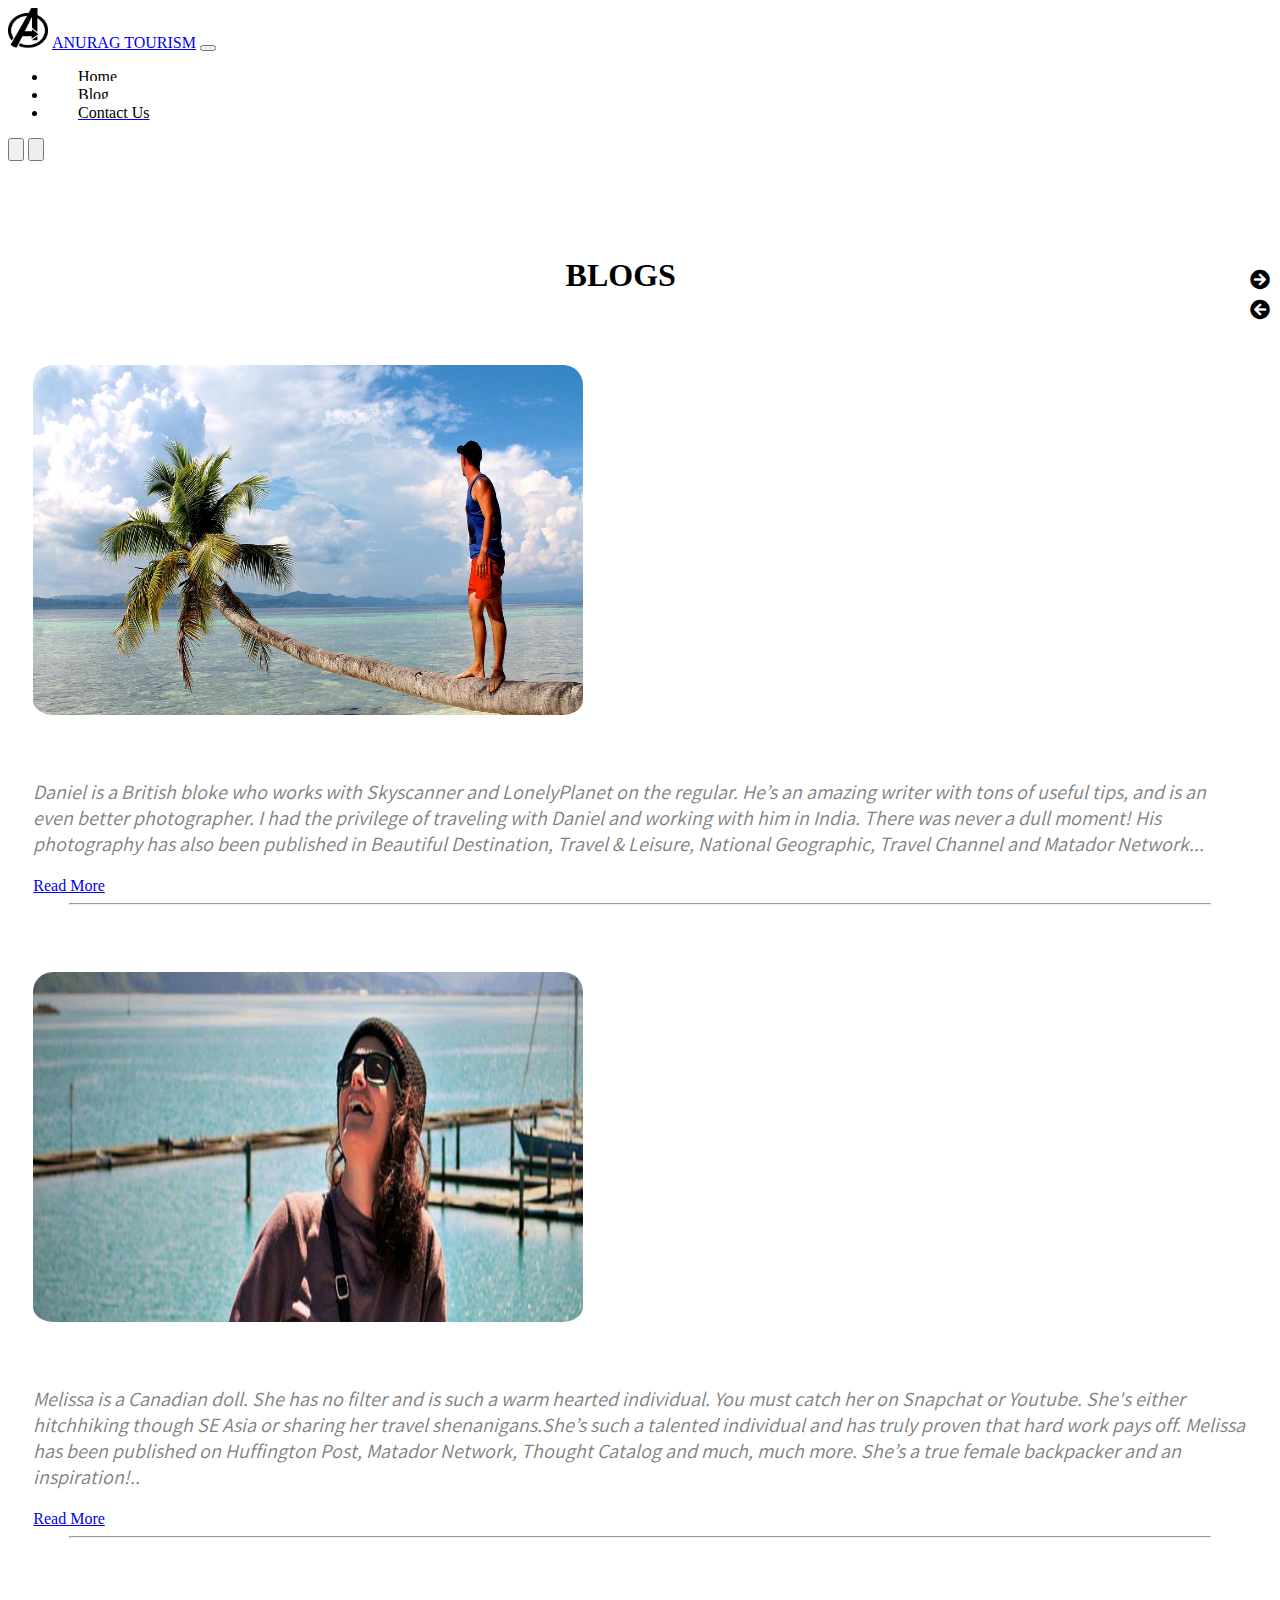
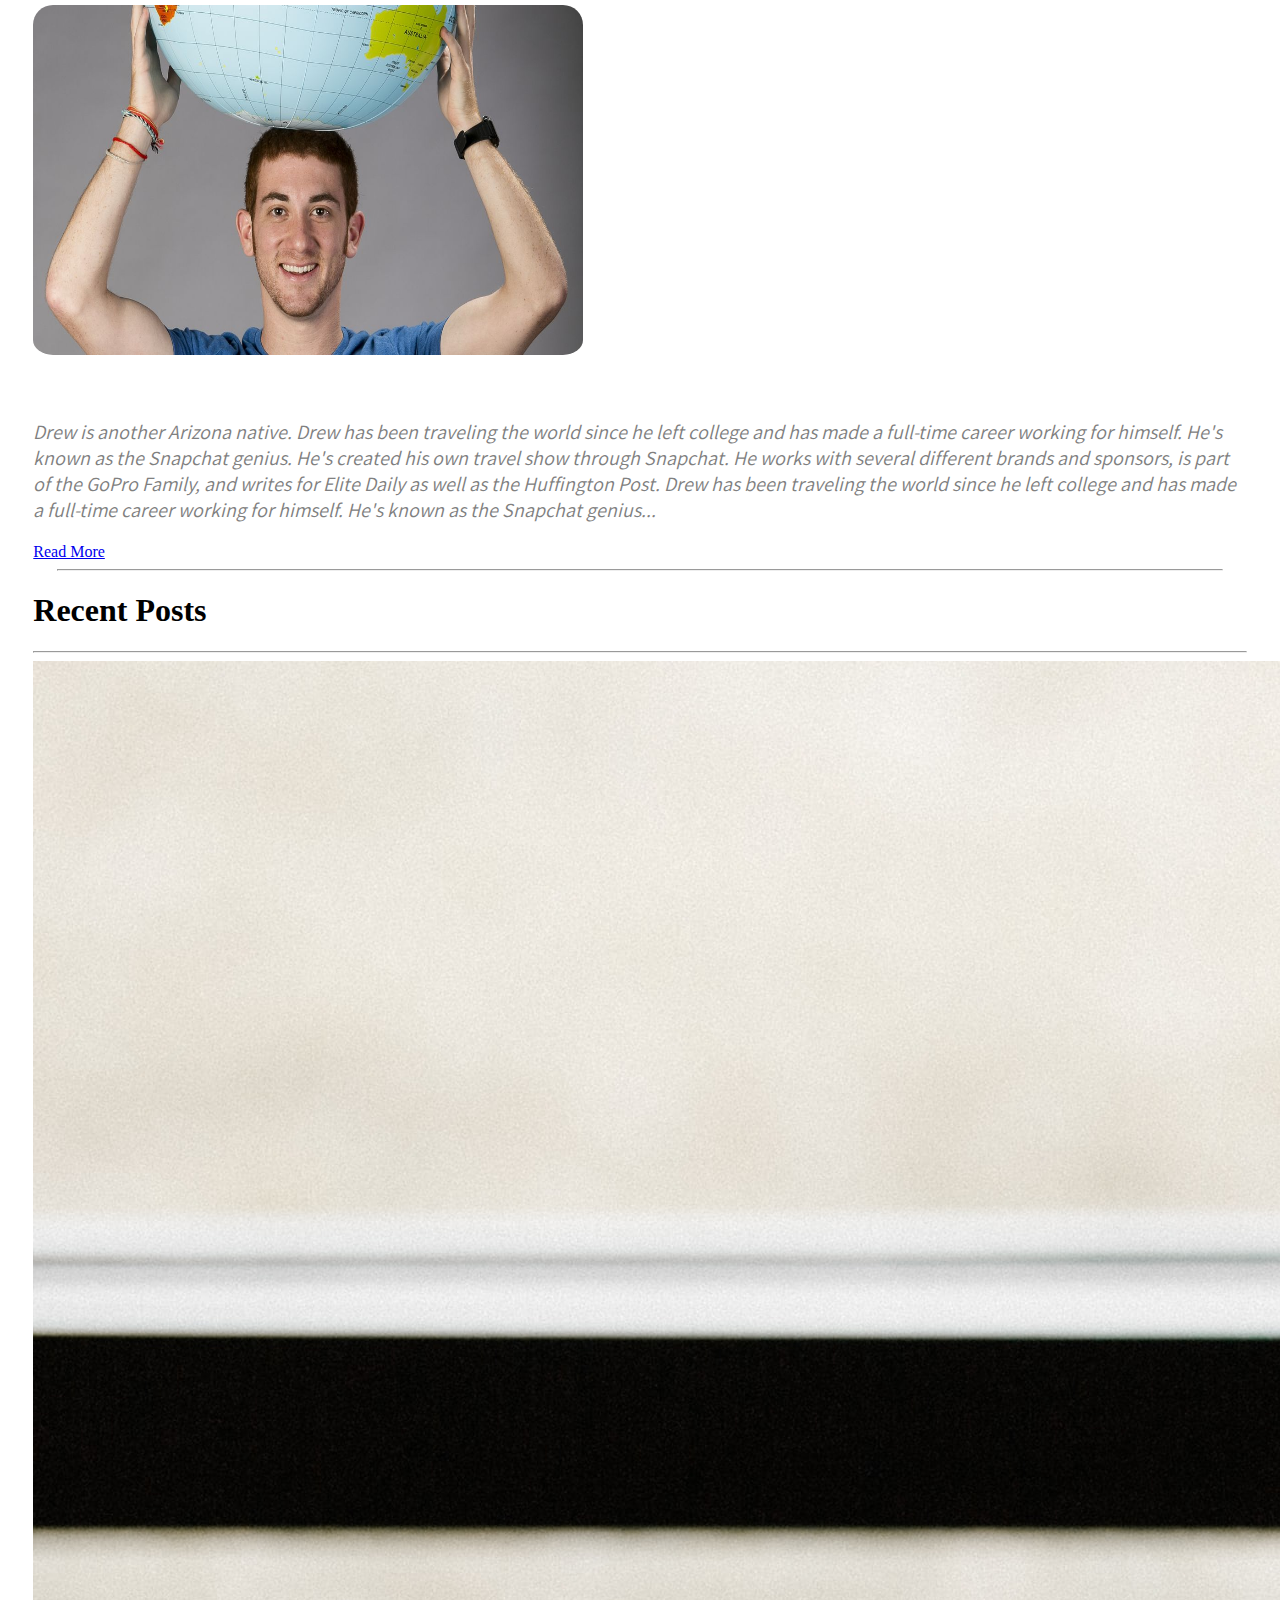
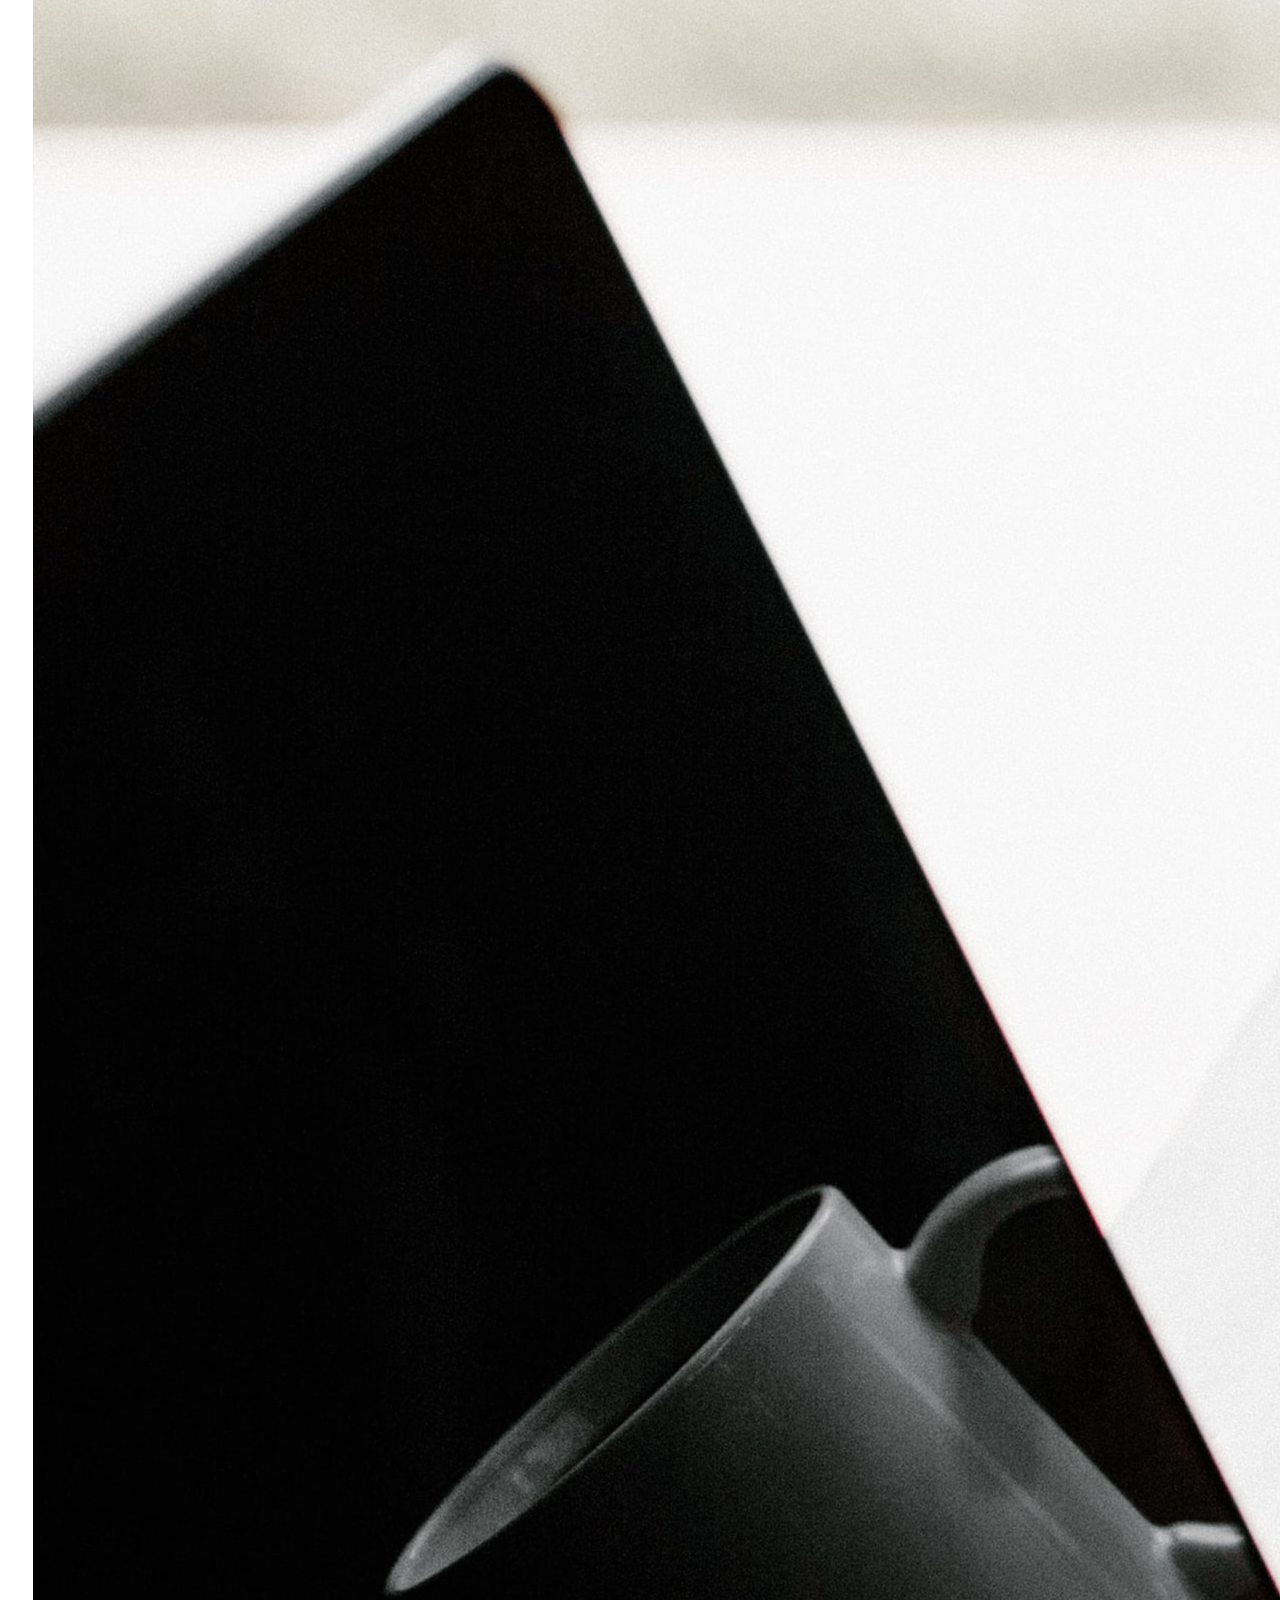
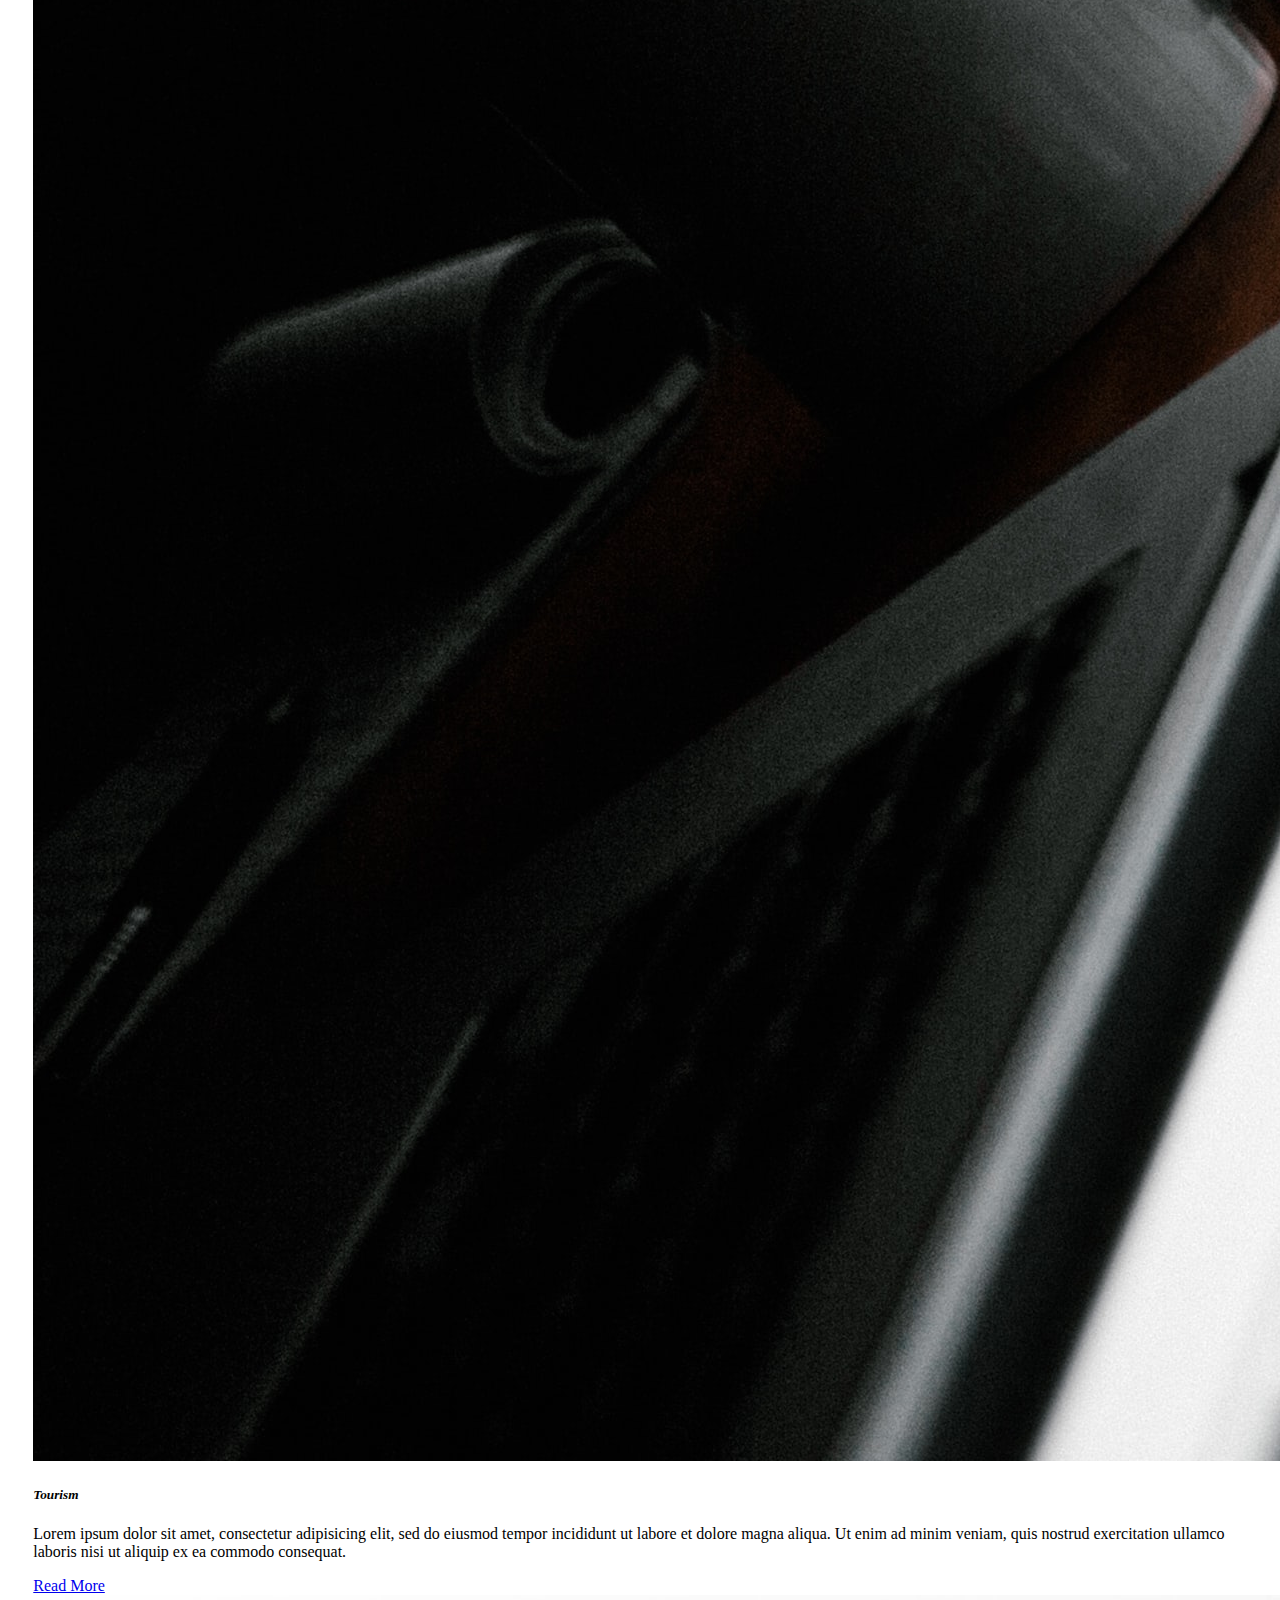
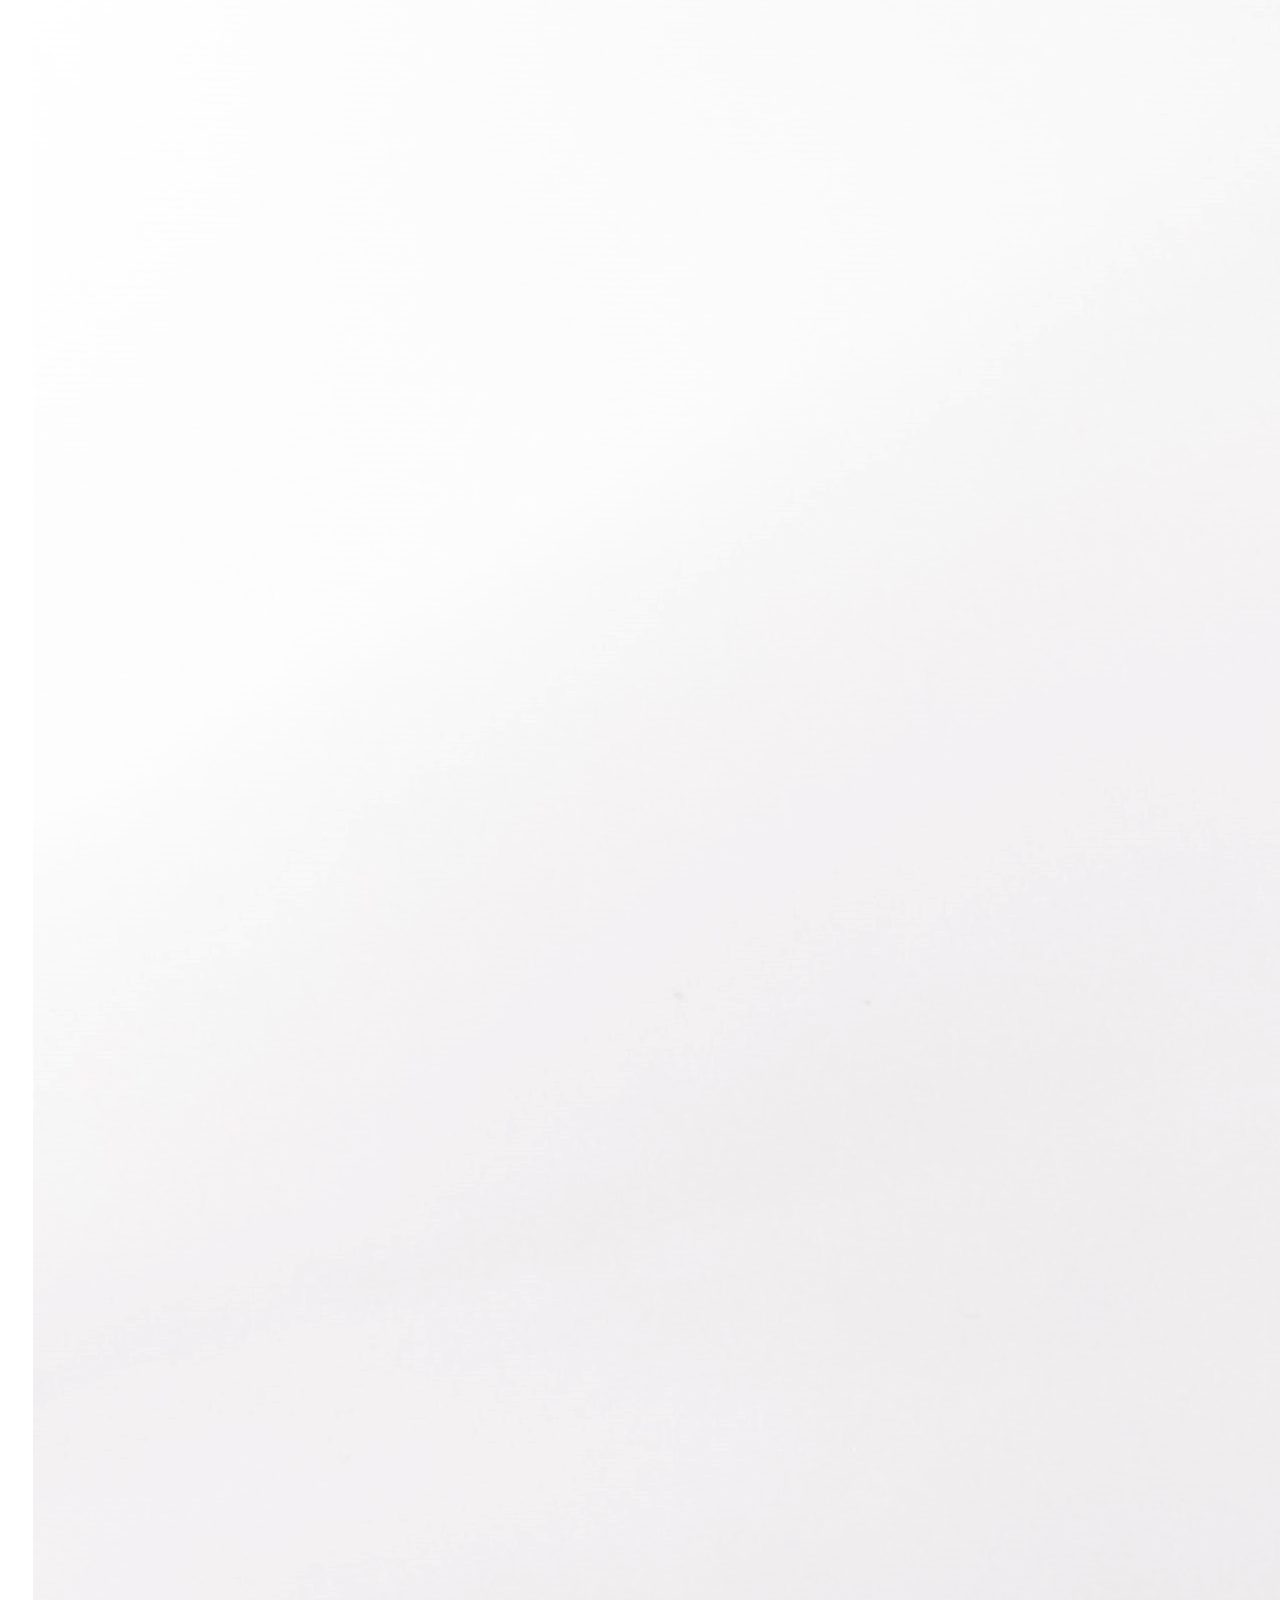
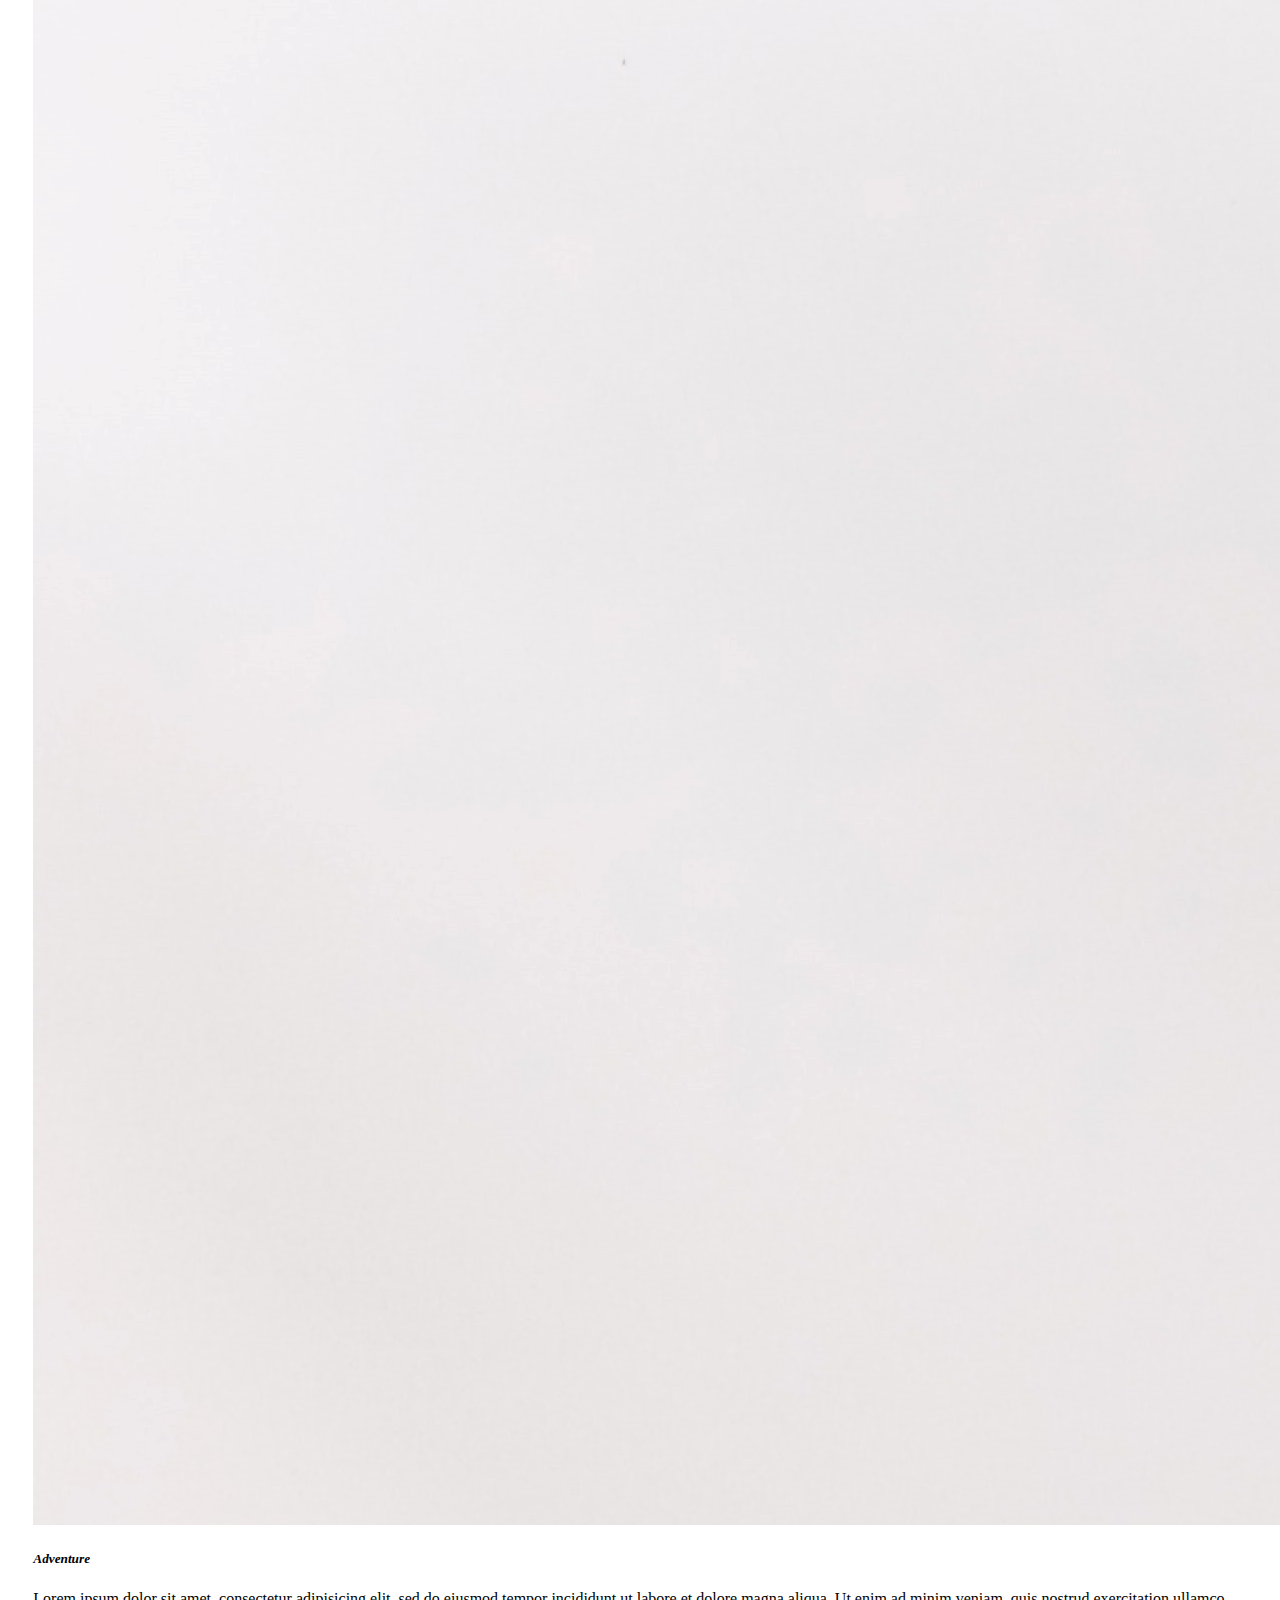
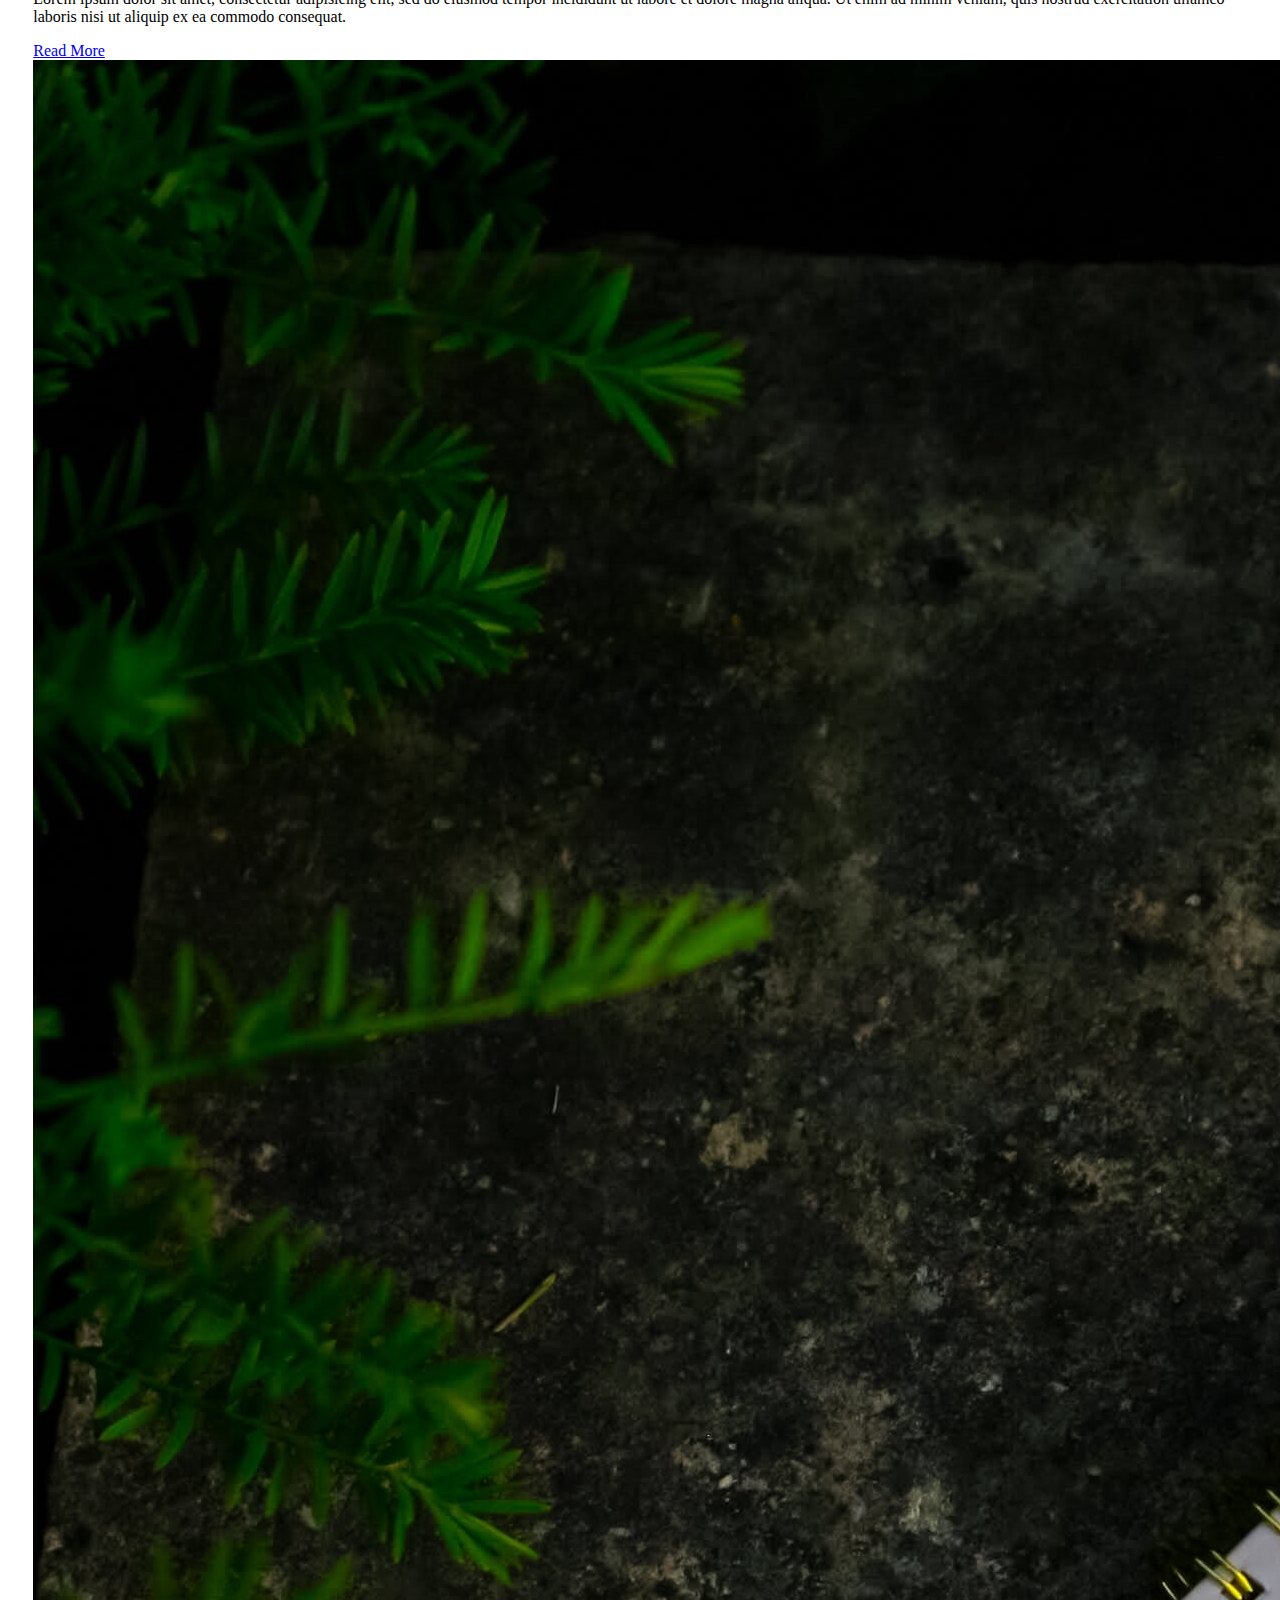
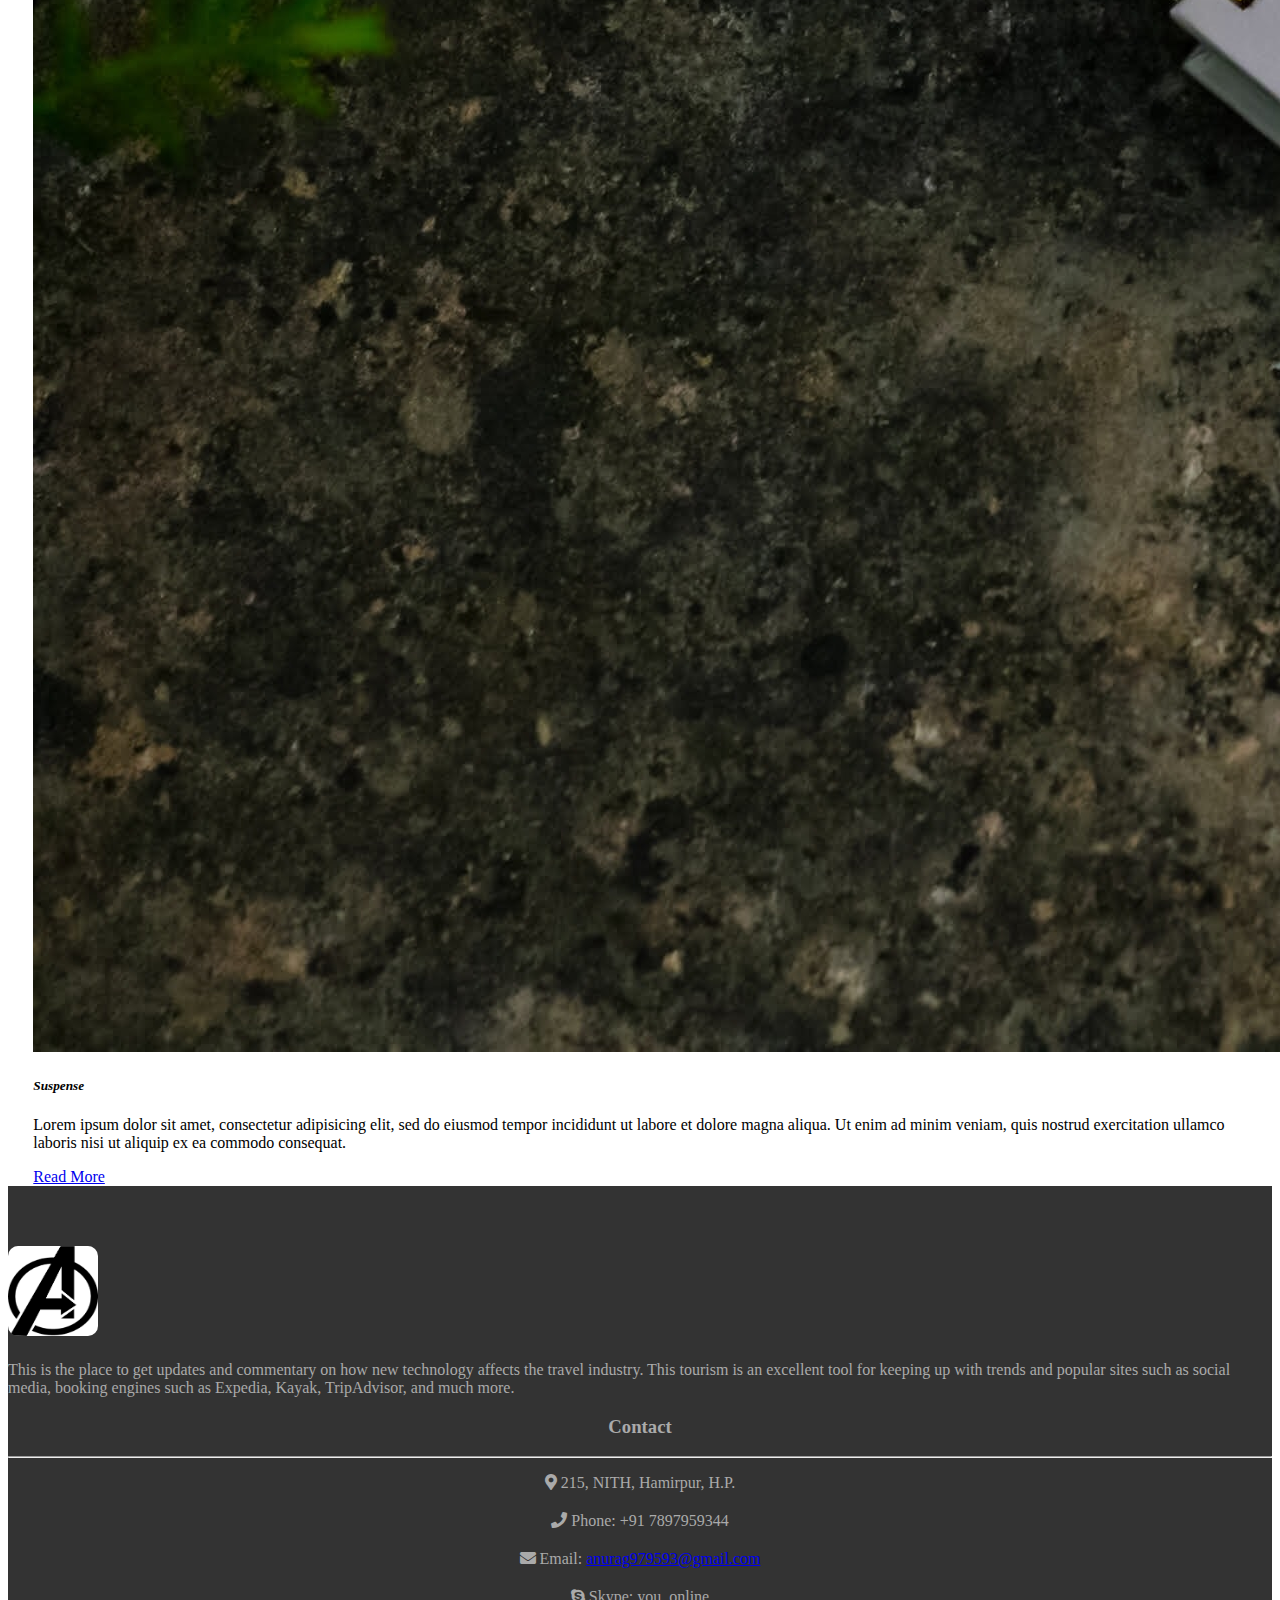
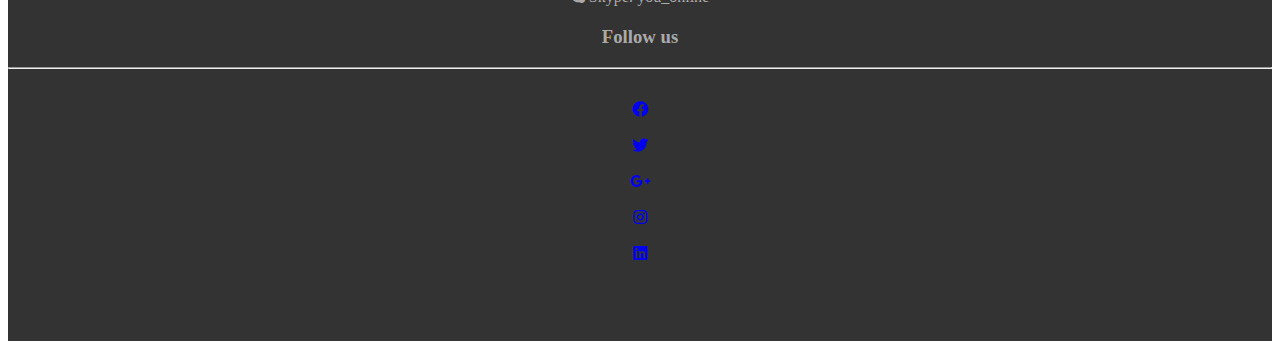
<file: blog.html>
<!doctype html>
<html lang="en">
  <head>
    <!-- Required meta tags -->
    <meta charset="utf-8">
    <meta name="viewport" content="width=device-width, initial-scale=1, shrink-to-fit=no">
    
    <!-- Bootstrap CSS -->
    <link rel="stylesheet" href="https://stackpath.bootstrapcdn.com/bootstrap/4.5.0/css/bootstrap.min.css" integrity="sha384-9aIt2nRpC12Uk9gS9baDl411NQApFmC26EwAOH8WgZl5MYYxFfc+NcPb1dKGj7Sk" crossorigin="anonymous">
    <link rel="stylesheet" type="text/css" href="style.css">
    <link rel="stylesheet" href="https://use.fontawesome.com/releases/v5.0.6/css/all.css">
    <link href="https://fonts.googleapis.com/css2?family=Assistant&display=swap" rel="stylesheet">
    <title>Blog</title>
  </head>
  <body>
    
      <!-- Header design -->
    <header>
       <nav class="navbar navbar-expand-lg navbar-dark bg-dark fixed-top">
            <a class="navbar-brand" href="index.html"><img id="logo" src="images/logo.png"></a>
            <a class="navbar-brand" href="index.html" id="companyname">ANURAG TOURISM</a>
            <button class="navbar-toggler" type="button" data-toggle="collapse" data-target="#navbarSupportedContent" aria-controls="navbarSupportedContent" aria-expanded="false" aria-label="Toggle navigation">
              <span class="navbar-toggler-icon"></span>
            </button>
            <div class="collapse navbar-collapse" id="navbarSupportedContent">
              <ul class="navbar-nav ml-auto">    
                <li class="nav-item active">
                  <a class="nav-link" href="index.html" target="_blank"><span id="menu">Home</span><span class="sr-only">(current)</span></a>  
                </li>
                <li class="nav-item active">
                  <a class="nav-link" href="blog.html" target="_blank"><span id="menu">Blog</span><span class="sr-only">(current)</span></a>  
                </li>
                <li class="nav-item active">
                  <a class="nav-link" href="contact.html" target="_blank"><span id="menu">Contact Us</span><span class="sr-only">(current)</span></a>    
                </li>
            </div>
        </nav>
    </header>

     <button type="button" onclick="changer()"><h2 class="fixed-top"><i class="fas fa-arrow-circle-right" id="arrowr"></i></h2></button>
    <button type="button" onclick="changel()"><h2 class="fixed-top"><i class="fas fa-arrow-circle-left" id="arrowl"></i></h2></button>


    <!-- blog section -->


    <section class="blog">
        <h1 class="pt-3 pb-5" id="hb" >BLOGS</h1>
        <div class="container-fluid">
          <div class="row mb-5">
            <div class="col-lg-6 col-md-6 col-12">
              <h2 class="pl-3 no">1.</h2>
              <img src="images/b1.jpg" class="img-fluid" id="bimg">
            </div>
            <div class="col-lg-6 col-md-6 col-12">
              <div id="abo">
                 <p id="bcon">Daniel is a British bloke who works with Skyscanner and LonelyPlanet on the regular. He’s an amazing writer with tons of useful tips, and is an even better photographer. I had the privilege of traveling with Daniel and working with him in India. There was never a dull moment! His photography has also been published in Beautiful Destination, Travel & Leisure, National Geographic, Travel Channel and Matador Network...
                </p>
                <a href="#" class="btn btn-primary">Read More</a>
              </div>     
            </div>
          </div>
        </div>
        <hr width="94%">
        <div class="container-fluid">
          <div class="row mb-5">
            <div class="col-lg-6 col-md-6 col-12">
              <h2 class="pl-3 no">2.</h2>
              <img src="images/b2.png" class="img-fluid" id="bimg">
            </div>
            <div class="col-lg-6 col-md-6 col-12">
              <div id="abo">
                 <p id="bcon">Melissa is a Canadian doll. She has no filter and is such a warm hearted individual. You must catch her on Snapchat or Youtube. She's either hitchhiking though SE Asia or sharing her travel shenanigans.She’s such a talented individual and has truly proven that hard work pays off. Melissa has been published on Huffington Post, Matador Network, Thought Catalog and much, much more. She’s a true female backpacker and an inspiration!..
                </p>
                <a href="#" class="btn btn-primary">Read More</a>
              </div>     
            </div>
           </div>
          </div>
          <hr width="94%">
          <div class="container-fluid">
            <div class="row mb-5">
              <div class="col-lg-6 col-md-6 col-12">
                <h2 class="pl-3 no">3.</h2>
                <img src="images/b3.jpg" class="img-fluid" id="bimg">
              </div>
              <div class="col-lg-6 col-md-6 col-12">
                <div id="abo">
                   <p id="bcon">Drew is another Arizona native. Drew has been traveling the world since he left college and has made a full-time career working for himself. 
                    He's known as the Snapchat genius. He's created his own travel show through Snapchat. He works with several different brands and sponsors, is part of the 
                    GoPro Family, and writes for Elite Daily as well as the Huffington Post. Drew has been traveling the world since he left college and has made a full-time career working for himself. He's known as the Snapchat genius...
                  </p>
                  <a href="#" class="btn btn-primary">Read More</a>
                </div>     
              </div>
             </div>
            </div>
      <hr width="96%">
 

      <!-- Recent post  -->
  
          <div class="container recent">
            <h1 class="text-center text-capitalize pt-5">Recent Posts</h1>
            <hr class="w-25 mx-auto pb-5">
            <div class="row mb-5 text-center">
              <div class="col-lg-4 col-md-4 col-12">
                  <div class="card" >
                    <img src="images/dum1.jpg" class="card-img-top" alt="...">
                    <div class="card-body">
                      <h5 class="card-title"><strong><i>Tourism</i></strong></h5>
                      <p class="card-text">Lorem ipsum dolor sit amet, consectetur adipisicing elit, sed do eiusmod
                      tempor incididunt ut labore et dolore magna aliqua. Ut enim ad minim veniam,
                      quis nostrud exercitation ullamco laboris nisi ut aliquip ex ea commodo
                      consequat.</p>
                      <a href="#" class="btn btn-primary">Read More</a>
                    </div>
                  </div>
              </div>
              <div class="col-lg-4 col-md-4 col-12">
                  <div class="card">
                    <img src="images/dum2.jpg" class="card-img-top" alt="...">
                    <div class="card-body">
                      <h5 class="card-title"><strong><i>Adventure</i></strong></h5>
                      <p class="card-text">Lorem ipsum dolor sit amet, consectetur adipisicing elit, sed do eiusmod
                      tempor incididunt ut labore et dolore magna aliqua. Ut enim ad minim veniam,
                      quis nostrud exercitation ullamco laboris nisi ut aliquip ex ea commodo
                      consequat.</p>
                      <a href="#" class="btn btn-primary">Read  More</a>
                    </div>
                  </div>
              </div>
              <div class="col-lg-4 col-md-4 col-12">
                  <div class="card">
                    <img src="images/dum3.jpg" class="card-img-top" alt="...">
                    <div class="card-body">
                      <h5 class="card-title"><strong><i>Suspense</i></strong></h5>
                      <p class="card-text">Lorem ipsum dolor sit amet, consectetur adipisicing elit, sed do eiusmod
                      tempor incididunt ut labore et dolore magna aliqua. Ut enim ad minim veniam,
                      quis nostrud exercitation ullamco laboris nisi ut aliquip ex ea commodo
                      consequat.</p>
                      <a href="#" class="btn btn-primary">Read More</a>
                    </div>
                  </div>
              </div>
                </div>
          </div>
      </section>


      <!-- footer section -->
      <div class="footer-top">
            <div class="container">
              <div class="row">
                <div class="col-md-4 col-lg-4 footer-about wow fadeInUp animated" style="visibility: visible; animation-name: fadeInUp;">
                  <img class="logo-footer" src="images/logo.png" alt="logo-footer" data-at2x="images/logo.png">
                  <p style="font-family: 'Merienda One', cursive;">
                   This is the place to get updates and commentary on how new technology affects the travel industry. This tourism is an excellent tool for keeping up with trends and popular sites such as social media, booking engines such as Expedia, Kayak, TripAdvisor, and much more.
                  </p>
                      </div>
                <div class="col-md-4 col-lg-4 offset-lg-1 footer-contact wow fadeInDown animated" style="visibility: visible; animation-name: fadeInDown;">
                  <h3 style="text-align: center;">Contact</h3>
                  <hr  style="background-color: white;">
                      <p style="text-align: center; margin-bottom: 20px;"><i class="fas fa-map-marker-alt"></i> 215, NITH, Hamirpur, H.P.</p>
                      <p style="text-align: center; margin-bottom: 20px;"><i class="fas fa-phone"></i> Phone: +91 7897959344</p>
                      <p style="text-align: center; margin-bottom: 20px;"><i class="fas fa-envelope"></i> Email: <a href="mailto:hello@domain.com">anurag979593@gmail.com</a></p>
                      <p style="text-align: center; margin-bottom: 20px;"><i class="fab fa-skype"></i> Skype: you_online</p>
                      </div>
                      <div class="col-md-4 col-lg-3 footer-social wow fadeInUp animated" style="visibility: visible; animation-name: fadeInUp;">
                        <h3 style="text-align: center;">Follow us</h3>
                        <hr  style="background-color: white;">
                        <p style="align-content: center;">
                          <p id="follow"><a href="#"><i class="fab fa-facebook"></i></a> </p>
                          <p id="follow"><a href="#"><i class="fab fa-twitter"></i></a> </p>
                          <p id="follow"><a href="#"><i class="fab fa-google-plus-g"></i></a> </p>
                          <p id="follow"><a href="#"><i class="fab fa-instagram"></i></a> </p>
                          <p id="follow"><a href="#"><i class="fab fa-linkedin"></i></i></a></p>
                        </p>
                      </div>
                </div>
            </div>
          </div>


    

    <script type="text/javascript" src="main.js"></script>
    <script src="https://code.jquery.com/jquery-3.5.1.slim.min.js" integrity="sha384-DfXdz2htPH0lsSSs5nCTpuj/zy4C+OGpamoFVy38MVBnE+IbbVYUew+OrCXaRkfj" crossorigin="anonymous"></script>
    <script src="https://cdn.jsdelivr.net/npm/popper.js@1.16.0/dist/umd/popper.min.js" integrity="sha384-Q6E9RHvbIyZFJoft+2mJbHaEWldlvI9IOYy5n3zV9zzTtmI3UksdQRVvoxMfooAo" crossorigin="anonymous"></script>
    <script src="https://stackpath.bootstrapcdn.com/bootstrap/4.5.0/js/bootstrap.min.js" integrity="sha384-OgVRvuATP1z7JjHLkuOU7Xw704+h835Lr+6QL9UvYjZE3Ipu6Tp75j7Bh/kR0JKI" crossorigin="anonymous"></script>
  </body>
</html>
</file>
<file: style.css>
#menu{
	padding: 5px 30px;
	background-color: white;
	color: black;
	border-radius: 8px;
}

/*styling the logo */
#logo{
	width: 40px;
	height: 40px;
	border-radius: 10px;

}

/*styling the logo name*/
#companyname{
	font-family: 'Merienda One', cursive;
}

#arrowr{
	margin-top: 120px;
	top: 150px;
	right: 10px;
	position: absolute;
	}

#arrowl{
	margin-top: 120px;
	top: 180px;
right: 10px;
	position: absolute;
	}

.carousel-inner{
    		height:100%;
    	    width: 100%;
    	    border-radius: 30px;
    	    max-height: 480px;

    	}
#imgcar{
	padding-top: 8%;
	padding-bottom: 2%;
	padding-right: 20%;
	padding-left: 20%; 
}
#about{
	height:380px;
	width: 550px;
    /*margin-left: 30px;*/
    padding-bottom: 5px;
	border-radius: 40px;
}

#abcontent{
	padding: 15px;
	font-size: 25px;
	font-family: 'Satisfy', cursive;
	margin: auto auto;
}
#hb{
	text-align: center;
	font-family: 'Satisfy', cursive;
	padding: 5px;
	margin-top: 20px;
	margin-bottom: 5px;
	width: 96%;

}
.no{
	color: white; 
}

.card-text{
	font-family: 'Satisfy', cursive;
}
.blog{
  width: 96%;
  height: 100%;
  margin: 0 auto;
  padding-top: 70px;
  border-radius: 5px; 
}

#bimg{
	height:350px;
	width: 550px;
    padding-bottom: 5px;
	border-radius: 20px;
}
#bcon{
	font-size: 20px;
	font-family: 'Assistant', sans-serif;
	color: grey;
	padding-top: 35px;
	font-style: italic;
}

#first{
	padding-bottom: 20px;
}

#mc{
	font-family: 'Satisfy', cursive;
	padding-top: 80px;
}

#map {
        height: 500px; 
        width: 90%;
        border-radius: 10px;
        margin: 0 auto; 
        background-color:#f1e7de; 
       }





/*//////////////////////////////////////////////////////////////////
[ Contact form stlying begins here]*/

#cfor{
	width: 50%;
	margin: 0 auto;
	padding: 10px;
	border-radius: 10px;
	background-color:#f1e7de
}
.container-contact100 {
  width: 90%;  
  min-height: 100vh;
  display: -webkit-box;
  display: -webkit-flex;
  display: -moz-box;
  display: -ms-flexbox;
  display: flex;
  flex-wrap: wrap;
  justify-content: center;
  align-items: center;
  padding: 15px;
  background: transparent;
  position: relative;
  z-index: 1;
}

.contact100-map {
  position: absolute;
  z-index: -2;
  width: 100%;
  height: 100%;
  top: 0;
  left: 0;
}

.wrap-contact100 {
  width: 670px;
  background: #fff;
  border-radius: 10px;
  overflow: hidden;
  position: relative;
}

/*==================================================================
[ Title form ]*/
.contact100-form-title {
  width: 100%;
  position: relative;
  z-index: 1;
  display: -webkit-box;
  display: -webkit-flex;
  display: -moz-box;
  display: -ms-flexbox;
  display: flex;
  flex-wrap: wrap;
  flex-direction: column;
  align-items: center;

  background-repeat: no-repeat;
  background-size: cover;
  background-position: center;

  padding: 64px 15px 64px 15px;
}

.contact100-form-title-1 {
 font-family: 'Merienda One', cursive;
  font-size: 20px;
  color: #fff;
  line-height: 1.2;
  text-align: center;
  padding-bottom: 7px;
}

.contact100-form-title-2 {
  font-family: 'Merienda One', cursive;
  font-size: 15px;
  color: #fff;
  line-height: 1.5;
  text-align: center;
}


.contact100-form-title::before {
  content: "";
  display: block;
  position: absolute;
  z-index: -1;
  width: 100%;
  height: 100%;
  top: 0;
  left: 0;
  background-color: rgba(54,84,99,0.7);
}


/*==================================================================
[ Form ]*/

.contact100-form {
  width: 100%;
  display: -webkit-box;
  display: -webkit-flex;
  display: -moz-box;
  display: -ms-flexbox;
  display: flex;
  flex-wrap: wrap;
  justify-content: space-between;
  padding: 43px 88px 57px 190px;
}


/*------------------------------------------------------------------
[ Input ]*/

.wrap-input100 {
  width: 100%;
  position: relative;
  border-bottom: 1px solid #b2b2b2;
  margin-bottom: 26px;
}

.label-input100 {
  font-family: 'Merienda One', cursive;
  font-size: 15px;
  color: #808080;
  line-height: 1.2;
  text-align: right;

  position: absolute;
  top: 14px;
  left: -105px;
  width: 80px;

}

/*---------------------------------------------*/
.input100 {
 font-family: 'Merienda One', cursive;
  font-size: 15px;
  color: #555555;
  line-height: 1.2;

  display: block;
  width: 100%;
  background: transparent;
  padding: 0 5px;
}

.focus-input100 {
  position: absolute;
  display: block;
  width: 100%;
  height: 100%;
  top: 0;
  left: 0;
  pointer-events: none;
}

.focus-input100::before {
  content: "";
  display: block;
  position: absolute;
  bottom: -1px;
  left: 0;
  width: 0;
  height: 1px;

  -webkit-transition: all 0.6s;
  -o-transition: all 0.6s;
  -moz-transition: all 0.6s;
  transition: all 0.6s;

  background: #57b846;
}


/*---------------------------------------------*/
input.input100 {
  height: 45px;
}


textarea.input100 {
  min-height: 115px;
  padding-top: 14px;
  padding-bottom: 13px;
}


.input100:focus + .focus-input100::before {
  width: 100%;
}

.has-val.input100 + .focus-input100::before {
  width: 100%;
}


/*------------------------------------------------------------------
[ Button ]*/
.container-contact100-form-btn {
  width: 100%;
  display: -webkit-box;
  display: -webkit-flex;
  display: -moz-box;
  display: -ms-flexbox;
  display: flex;
  flex-wrap: wrap;
  padding-top: 8px;
}

.contact100-form-btn {
  display: -webkit-box;
  display: -webkit-flex;
  display: -moz-box;
  display: -ms-flexbox;
  display: flex;
  justify-content: center;
  align-items: center;
  padding: 0 20px;
  min-width: 160px;
  height: 50px;
  background-color: #57b846;
  border-radius: 25px;

  font-family: 'Merienda One', cursive;
  font-size: 16px;
  color: #fff;
  line-height: 1.2;

  -webkit-transition: all 0.4s;
  -o-transition: all 0.4s;
  -moz-transition: all 0.4s;
  transition: all 0.4s;
}

.contact100-form-btn i {
  -webkit-transition: all 0.4s;
  -o-transition: all 0.4s;
  -moz-transition: all 0.4s;
  transition: all 0.4s;
}

.contact100-form-btn:hover {
  background-color: #333333;
}

.contact100-form-btn:hover i {
  -webkit-transform: translateX(10px);
  -moz-transform: translateX(10px);
  -ms-transform: translateX(10px);
  -o-transform: translateX(10px);
  transform: translateX(10px);
}


/*------------------------------------------------------------------
[ Responsive ]*/

@media (max-width: 576px) {
  .contact100-form {
    padding: 43px 15px 57px 117px;
  }
}

@media (max-width: 480px) {
  .contact100-form {
    padding: 43px 15px 57px 15px;
  }

  .label-input100 {
    text-align: left;
    position: unset;
    top: unset;
    left: unset;
    width: 100%;
    padding: 0 5px;
  }
}


/*------------------------------------------------------------------
[ Alert validate ]*/

.validate-input {
  position: relative;
}

.alert-validate::before {
  content: attr(data-validate);
  position: absolute;
  max-width: 70%;
  background-color: #fff;
  border: 1px solid #c80000;
  border-radius: 2px;
  padding: 4px 25px 4px 10px;
  top: 50%;
  -webkit-transform: translateY(-50%);
  -moz-transform: translateY(-50%);
  -ms-transform: translateY(-50%);
  -o-transform: translateY(-50%);
  transform: translateY(-50%);
  right: 2px;
  pointer-events: none;

  font-family: 'Merienda One', cursive;
  color: #c80000;
  font-size: 13px;
  line-height: 1.4;
  text-align: left;

  visibility: hidden;
  opacity: 0;

  -webkit-transition: opacity 0.4s;
  -o-transition: opacity 0.4s;
  -moz-transition: opacity 0.4s;
  transition: opacity 0.4s;
}

.alert-validate::after {
  content: "\f06a";
  font-family: 'Merienda One', cursive;
  display: block;
  position: absolute;
  color: #c80000;
  font-size: 15px;
  top: 50%;
  -webkit-transform: translateY(-50%);
  -moz-transform: translateY(-50%);
  -ms-transform: translateY(-50%);
  -o-transform: translateY(-50%);
  transform: translateY(-50%);
  right: 8px;
}

.alert-validate:hover:before {
  visibility: visible;
  opacity: 1;
}

@media (max-width: 992px) {
  .alert-validate::before {
    visibility: visible;
    opacity: 1;
  }
}


/*footer styling*/

.footer-top {
    padding: 60px 0;
    background: #333;
    text-align: left;
    color: #aaa;
}

.logo-footer{
	border-radius: 10px;
	height: 90px;
	width: 90px;
	margin-bottom: 5px;
}

#follow{
	height: 20px;
	text-align: center;
}
</file>
